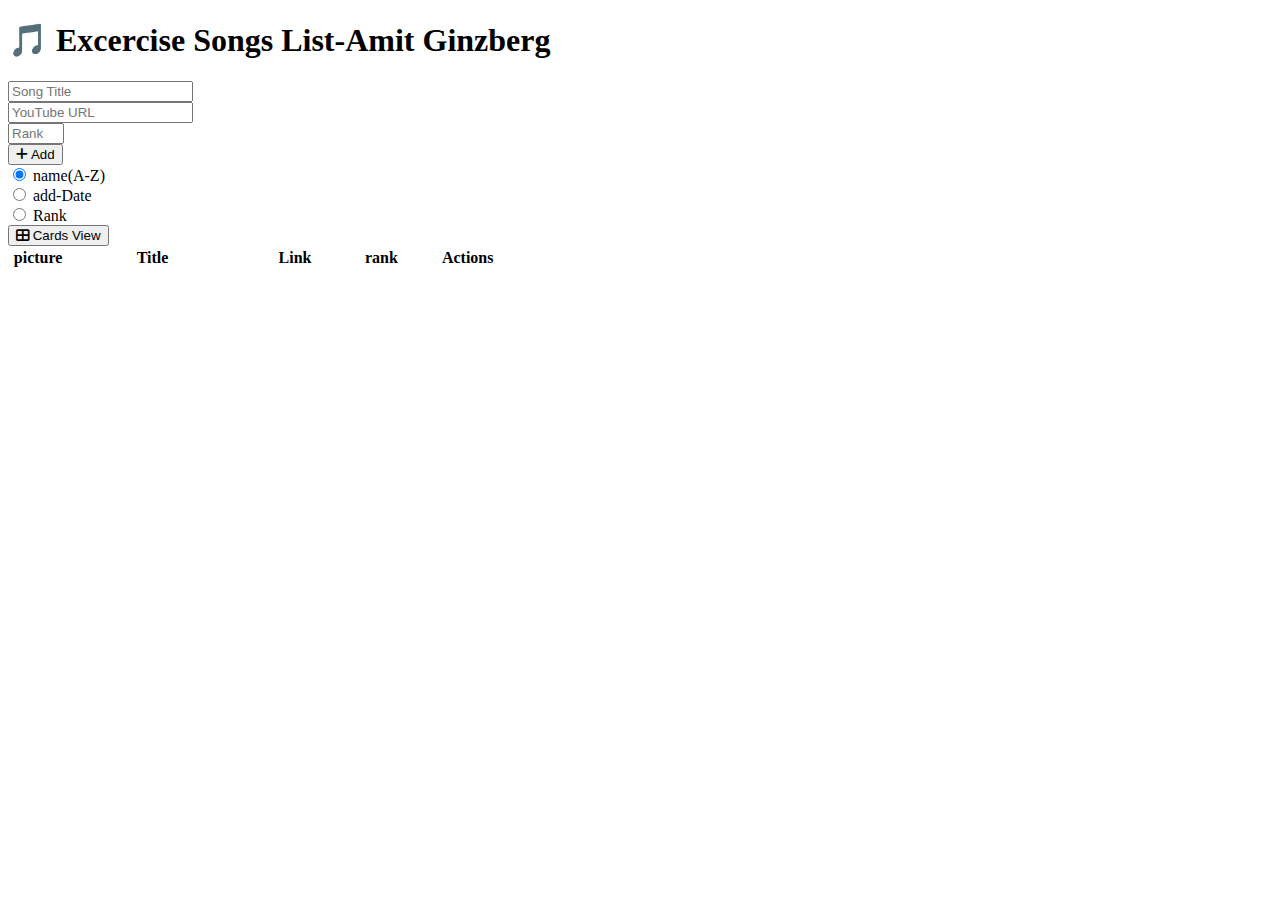
<file: SongsListing/index.html>
<!DOCTYPE html>
<html lang="en">

<head>
    <meta charset="UTF-8">
    <title>TubeTracker-Amit Ginzberg</title>
    <link rel="stylesheet" href="https://bootswatch.com/5/cyborg/bootstrap.min.css">
    <link rel="stylesheet" href="https://cdnjs.cloudflare.com/ajax/libs/font-awesome/6.0.0/css/all.min.css">
</head>

<body class="p-4">
    <div class="container">
        <h1 class="text-center text-primary mb-4">🎵 Excercise Songs List-Amit Ginzberg</h1>

        <div class="card border-primary mb-4">
            <div class="card-body">
                <form id="songForm" class="row g-2">
                    <input type="hidden" id="songId">

                    <div class="col-md-4">
                        <input type="text" id="title" class="form-control" placeholder="Song Title" required>
                    </div>
                    <div class="col-md-5">
                        <input type="url" id="url" class="form-control" placeholder="YouTube URL" required>
                    </div>
                    <div class="col-md-1">
                        <input type="number" id="Rank" class="form-control" placeholder="Rank (1-10)" required min="1"
                            max="10">
                    </div>
                    <div class="col-md-2">
                        <button type="submit" id="submitBtn" class="btn btn-success w-100">
                            <i class="fas fa-plus"></i> Add
                        </button>
                    </div>
                </form>
            </div>
        </div>

        <div class="d-flex justify-content-between mb-3">
            <form id="sortForm">
                <input type="radio" id="sortName" name="sortOption" value="name" checked>
                <label for="sortName">name(A-Z)</label><br>

                <input type="radio" id="sortDate" name="sortOption" value="date">
                <label for="sortDate">add-Date</label><br>

                <input type="radio" id="sortRating" name="sortOption" value="rating">
                <label for for="sortRating">Rank</label><br>
            </form>
        </div>
        <input type="hidden" id="songId" value="">
        <button id="viewToggleBtn" class="btn btn-secondary mb-3" onclick="toggleView()">
            <i class="fas fa-th-large"></i> Cards View
        </button>

        <div id="songList">
        </div>
    </div>
    <script src="script.js"></script>
</body>


</html>
</file>
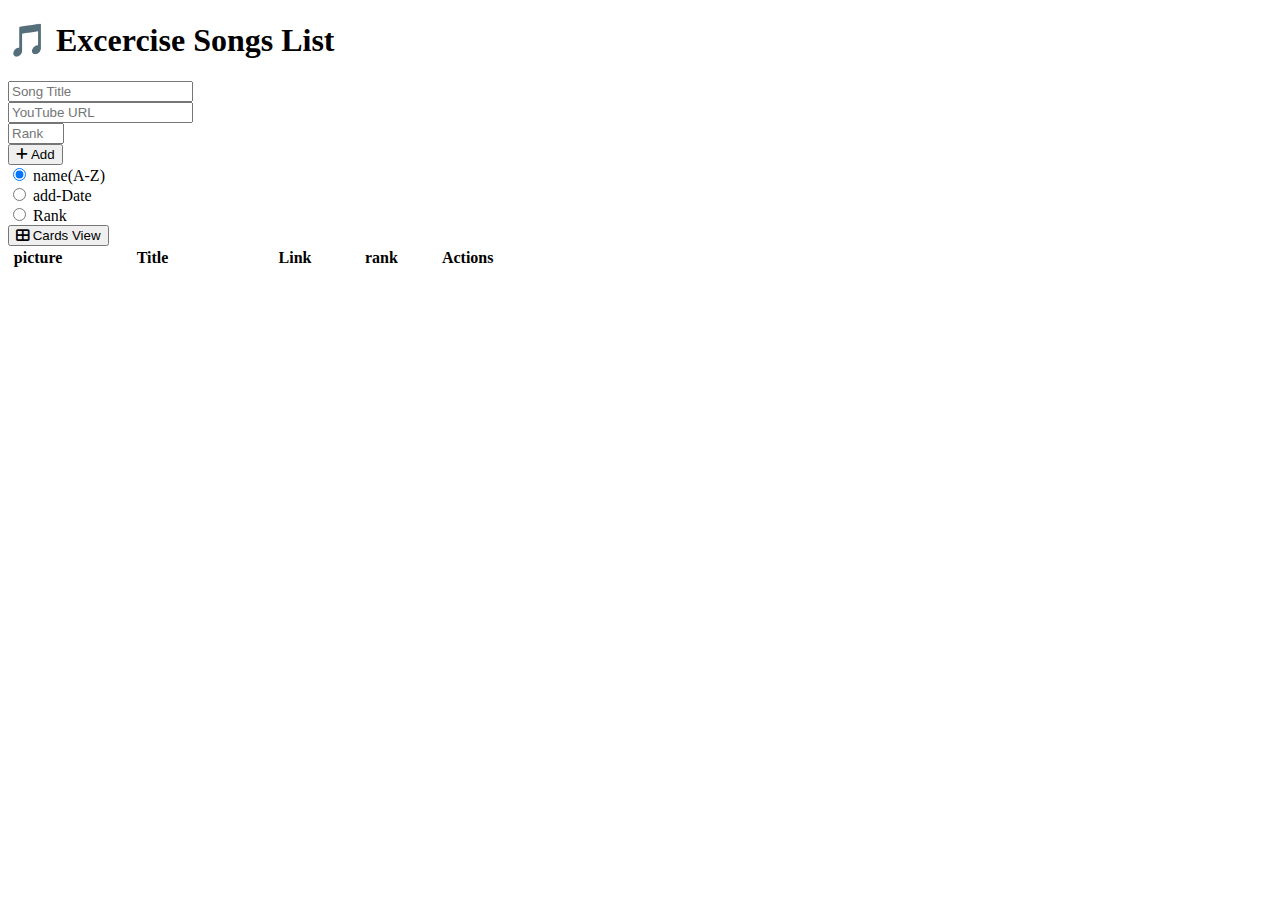
<file: 04_HW/SongsListing/index.html>
<!DOCTYPE html>
<html lang="en">

<head>
    <meta charset="UTF-8">
    <title>TubeTracker-Amit Ginzberg</title>
    <link rel="stylesheet" href="https://bootswatch.com/5/cyborg/bootstrap.min.css">
    <link rel="stylesheet" href="https://cdnjs.cloudflare.com/ajax/libs/font-awesome/6.0.0/css/all.min.css">
</head>

<body class="p-4">
    <div class="container">
        <h1 class="text-center text-primary mb-4">🎵 Excercise Songs List</h1>

        <div class="card border-primary mb-4">
            <div class="card-body">
                <form id="songForm" class="row g-2">
                    <input type="hidden" id="songId">

                    <div class="col-md-4">
                        <input type="text" id="title" class="form-control" placeholder="Song Title" required>
                    </div>
                    <div class="col-md-5">
                        <input type="url" id="url" class="form-control" placeholder="YouTube URL" required>
                    </div>
                    <div class="col-md-1">
                        <input type="number" id="Rank" class="form-control" placeholder="Rank (1-10)" required min="1"
                            max="10">
                    </div>
                    <div class="col-md-2">
                        <button type="submit" id="submitBtn" class="btn btn-success w-100">
                            <i class="fas fa-plus"></i> Add
                        </button>
                    </div>
                </form>
            </div>
        </div>

        <div class="d-flex justify-content-between mb-3">
            <form id="sortForm">
                <input type="radio" id="sortName" name="sortOption" value="name" checked>
                <label for="sortName">name(A-Z)</label><br>

                <input type="radio" id="sortDate" name="sortOption" value="date">
                <label for="sortDate">add-Date</label><br>

                <input type="radio" id="sortRating" name="sortOption" value="rating">
                <label for for="sortRating">Rank</label><br>
            </form>
        </div>
        <input type="hidden" id="songId" value="">
        <button id="viewToggleBtn" class="btn btn-secondary mb-3" onclick="toggleView()">
            <i class="fas fa-th-large"></i> Cards View
        </button>

        <div id="songList">
        </div>
    </div>
    <script src="script.js"></script>
</body>

</html>
</file>
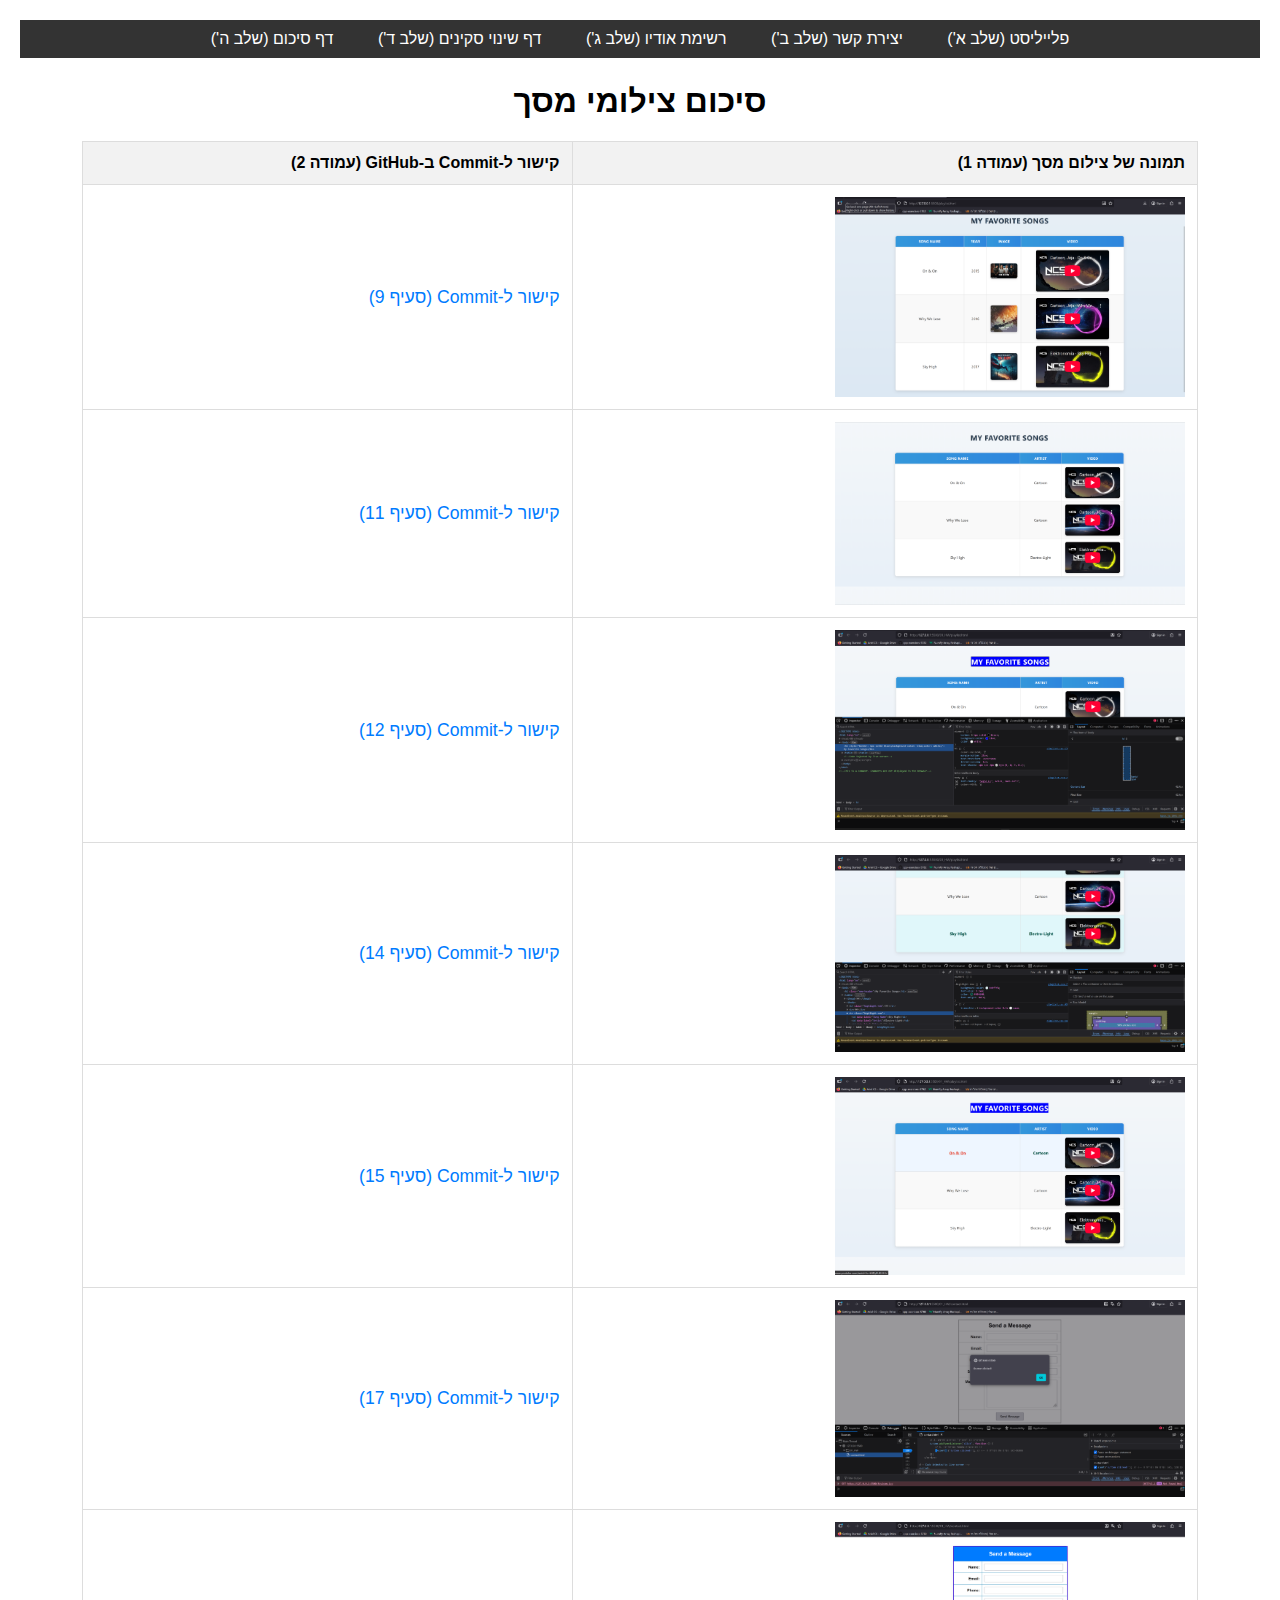
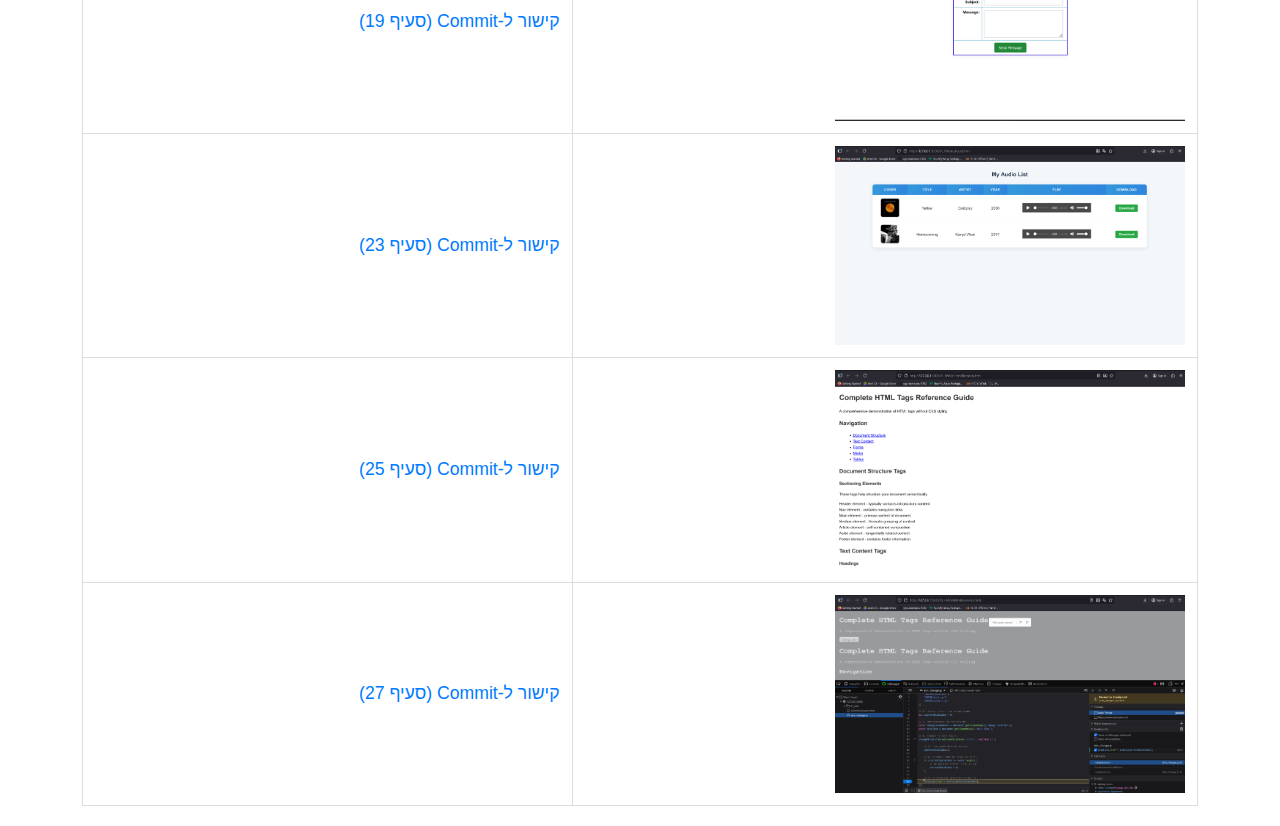
<file: 01_HW/summary.html>
<!DOCTYPE html>
<html lang="he" dir="rtl">

<head>
    <meta charset="UTF-8">
    <meta name="viewport" content="width=device-width, initial-scale=1.0">
    <title>סיכום תרגיל</title>

    <style>
        body {
            font-family: Arial, sans-serif;
            margin: 20px;
        }

        h1 {
            text-align: center;
        }

        table {
            width: 90%;
            margin: 20px auto;
            border-collapse: collapse;
            /* מסגרת אחידה */
        }

        th,
        td {
            border: 1px solid #ddd;
            padding: 12px;
            text-align: right;
            vertical-align: middle;
            /* ממרוכז אנכית */
        }

        th {
            background-color: #f2f2f2;
            /* רקע אפור לכותרות */
        }

        img {
            max-width: 350px;
            /* מגביל את רוחב התמונה */
            height: auto;
            display: block;
            /* מונע רווחים מיותרים */
        }

        a {
            font-size: 1.1em;
            color: #007bff;
            text-decoration: none;
        }

        a:hover {
            text-decoration: underline;
        }

        /* הוסף את זה ל-CSS הקיים שלך */
        .main-nav {
            background-color: #333;
            /* רקע שחור לתפריט */
            padding: 10px 0;
            text-align: center;
            margin-bottom: 25px;
            /* מרווח מהתוכן שמתחת */
        }

        .main-nav a {
            color: white;
            /* צבע טקסט לבן */
            padding: 10px 15px;
            text-decoration: none;
            /* הסרת קו תחתון */
            margin: 0 5px;
            font-size: 1em;
            /* גודל פונט רגיל */
            border-radius: 4px;
            /* פינות מעוגלות */
        }

        .main-nav a:hover {
            background-color: #555;
            /* שינוי רקע במעבר עכבר */
            text-decoration: none;
            /* לוודא שאין קו תחתון */
        }
    </style>
</head>

<body>



    <nav class="main-nav">
        <a href="playlist.html">פלייליסט (שלב א')</a>
        <a href="contact.html">יצירת קשר (שלב ב')</a>
        <a href="audioList.html">רשימת אודיו (שלב ג')</a>
        <a href="AllHtmlElements.html">דף שינוי סקינים (שלב ד')</a>
        <a href="summary.html">דף סיכום (שלב ה')</a>
    </nav>


    <h1>סיכום צילומי מסך</h1>

    <table>
        <thead>
            <tr>
                <th>תמונה של צילום מסך (עמודה 1)</th>
                <th>קישור ל-Commit ב-GitHub (עמודה 2)</th>
            </tr>
        </thead>

        <tbody>

            <tr>
                <td>
                    <img src="PRNT_IMAGES/1_update.png" alt="צילום מסך של פלייליסט">
                </td>
                <td>
                    <a href="https://github.com/amitginz/WebDevCourse_HW/commit/57b7f7fc7717a4274d2f3b267add42664ac79b6b"
                        target="_blank">קישור ל-Commit (סעיף 9)</a>
                </td>
            </tr>

            <tr>
                <td>
                    <img src="PRNT_IMAGES/2_update.png" alt="צילום מסך My Favorite Songs">
                </td>
                <td>
                    <a href="https://github.com/amitginz/WebDevCourse_HW/commit/b444a1b9879deaa1c102f9451d9b0bf614cc2462"
                        target="_blank">קישור ל-Commit (סעיף 11)</a>
                </td>
            </tr>

            <tr>
                <td>
                    <img src="PRNT_IMAGES/3_update.png" alt="צילום מסך Breakpoint">
                </td>
                <td>
                    <a href="https://github.com/amitginz/WebDevCourse_HW/commit/c9f5caeb29a10093257e65e212fff4617679fccf"
                        target="_blank">קישור ל-Commit (סעיף 12)</a>
                </td>
            </tr>

            <tr>
                <td>
                    <img src="PRNT_IMAGES/5_update.png" alt="צילום מסך Breakpoint">
                </td>
                <td>
                    <a href="https://github.com/amitginz/WebDevCourse_HW/commit/3d9ce96d9b4b2db1fe97b16e4f613b0dff401f57"
                        target="_blank">קישור ל-Commit (סעיף 14)</a>
                </td>
            </tr>

            <tr>
                <td>
                    <img src="PRNT_IMAGES/6_update.png" alt="צילום מסך Breakpoint">
                </td>
                <td>
                    <a href="https://github.com/amitginz/WebDevCourse_HW/commit/c897b6d6b3bce5efd12203887c54704506d206a9"
                        target="_blank">קישור ל-Commit (סעיף 15)</a>
                </td>
            </tr>

            <tr>
                <td>
                    <img src="PRNT_IMAGES/7_update.png" alt="צילום מסך Breakpoint">
                </td>
                <td>
                    <a href="https://github.com/amitginz/WebDevCourse_HW/commit/65a245106ae38e627f2403b3b1bcfbe9bc14b962"
                        target="_blank">קישור ל-Commit (סעיף 17)</a>
                </td>
            </tr>

            <tr>
                <td>
                    <img src="PRNT_IMAGES/8_update.png" alt="צילום מסך Breakpoint">
                </td>
                <td>
                    <a href="https://github.com/amitginz/WebDevCourse_HW/commit/65a245106ae38e627f2403b3b1bcfbe9bc14b962"
                        target="_blank">קישור ל-Commit (סעיף 19)</a>
                </td>
            </tr>

            <tr>
                <td>
                    <img src="PRNT_IMAGES/9_update.png" alt="צילום מסך Breakpoint">
                </td>
                <td>
                    <a href="https://github.com/amitginz/WebDevCourse_HW/commit/0a68075812a033935948d7f17d330936ea264324"
                        target="_blank">קישור ל-Commit (סעיף 23)</a>
                </td>
            </tr>

            <tr>
                <td>
                    <img src="PRNT_IMAGES/10_update.png" alt="צילום מסך Breakpoint">
                </td>
                <td>
                    <a href="https://github.com/amitginz/WebDevCourse_HW/commit/7d796b07c06db291021037096feb17cb9e12ef85"
                        target="_blank">קישור ל-Commit (סעיף 25)</a>
                </td>
            </tr>

            <tr>
                <td>
                    <img src="PRNT_IMAGES/12_update.png" alt="צילום מסך Breakpoint">
                </td>
                <td>
                    <a href="https://github.com/amitginz/WebDevCourse_HW/commit/201f5964a552d6582fefe2ce44e50eb7708d8884"
                        target="_blank">קישור ל-Commit (סעיף 27)</a>
                </td>
            </tr>

        </tbody>
    </table>

</body>

</html>
</file>
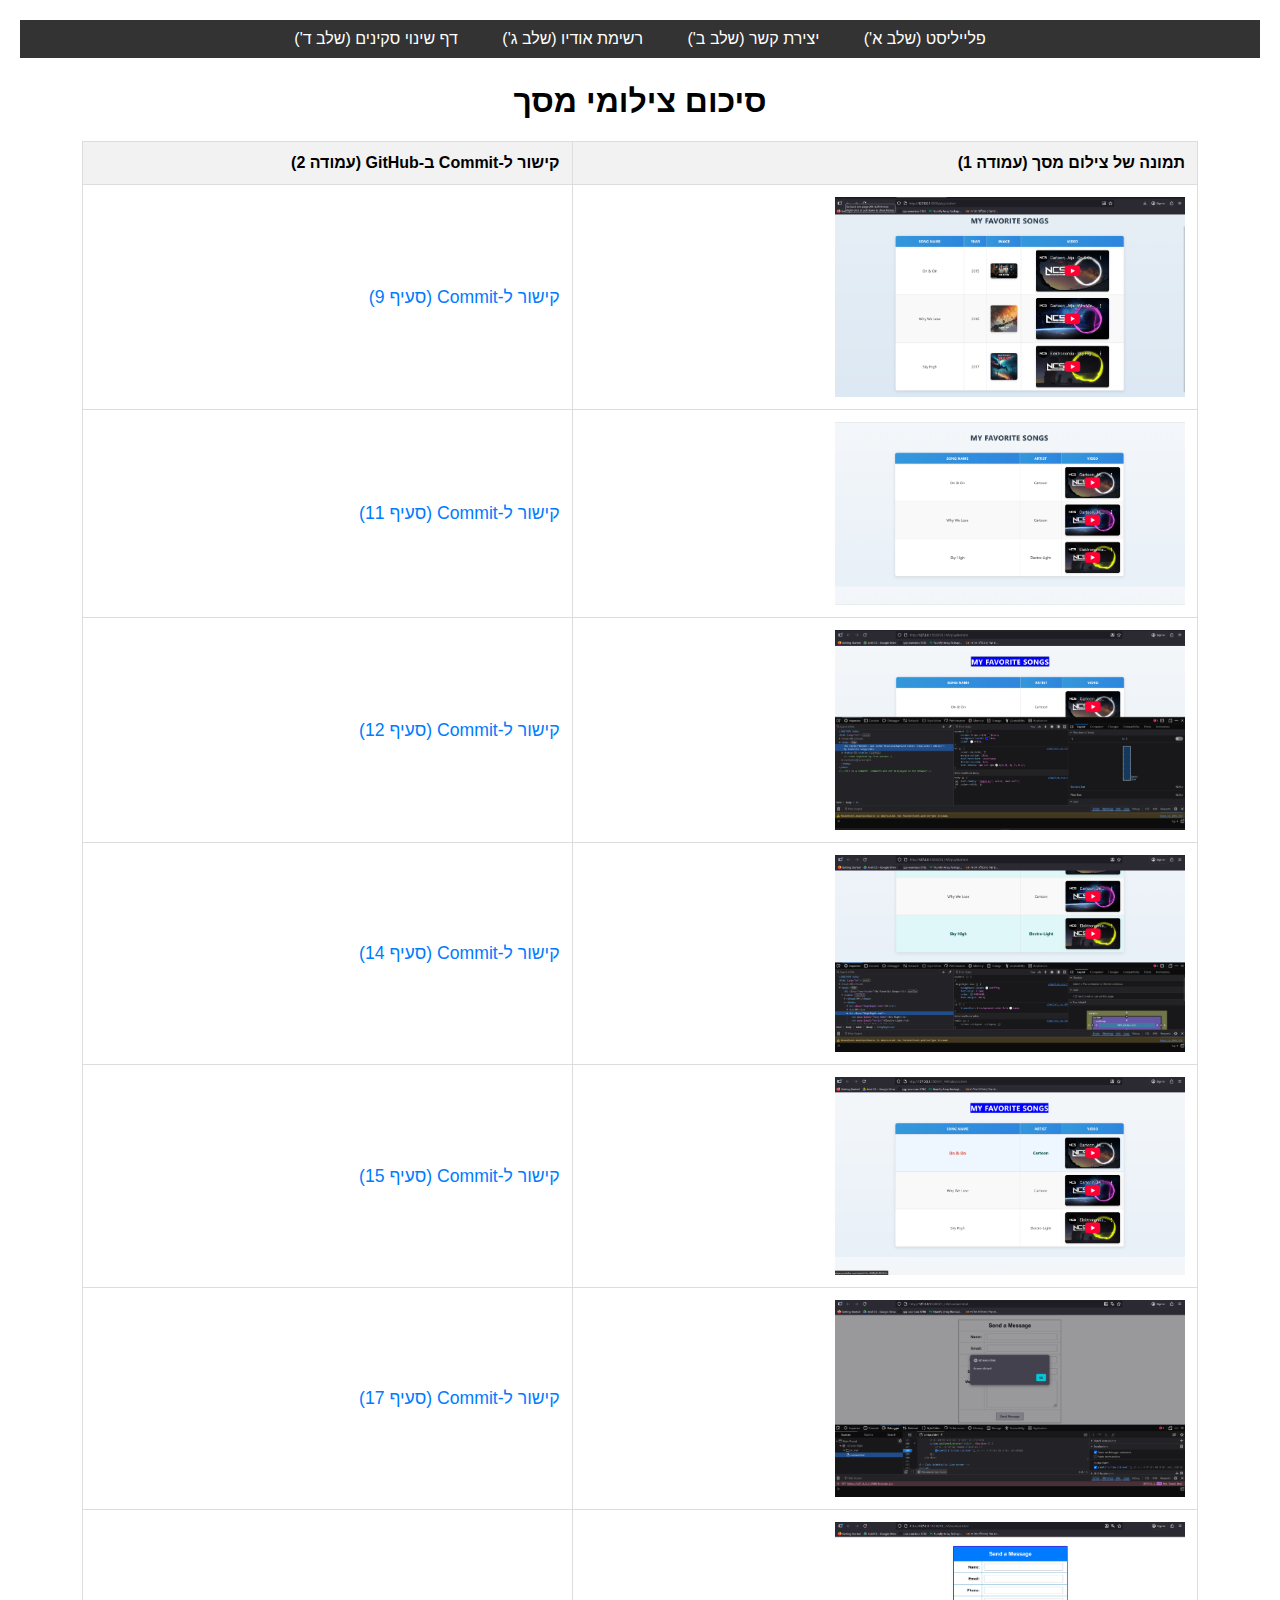
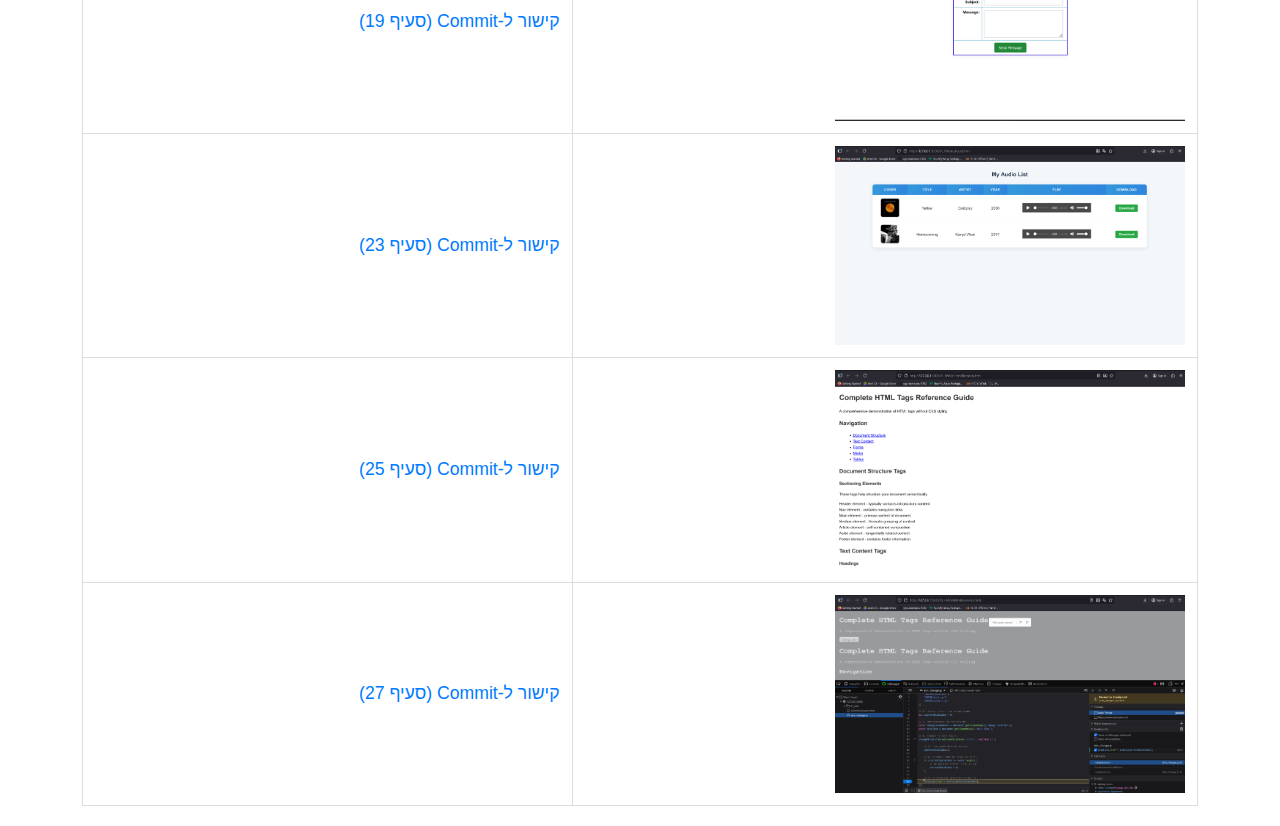
<file: 01_HW/summery.html>
<!DOCTYPE html>
<html lang="he" dir="rtl">

<head>
    <meta charset="UTF-8">
    <meta name="viewport" content="width=device-width, initial-scale=1.0">
    <title>סיכום תרגיל</title>

    <style>
        body {
            font-family: Arial, sans-serif;
            margin: 20px;
        }

        h1 {
            text-align: center;
        }

        table {
            width: 90%;
            margin: 20px auto;
            border-collapse: collapse;
            /* מסגרת אחידה */
        }

        th,
        td {
            border: 1px solid #ddd;
            padding: 12px;
            text-align: right;
            vertical-align: middle;
            /* ממרוכז אנכית */
        }

        th {
            background-color: #f2f2f2;
            /* רקע אפור לכותרות */
        }

        img {
            max-width: 350px;
            /* מגביל את רוחב התמונה */
            height: auto;
            display: block;
            /* מונע רווחים מיותרים */
        }

        a {
            font-size: 1.1em;
            color: #007bff;
            text-decoration: none;
        }

        a:hover {
            text-decoration: underline;
        }

        /* הוסף את זה ל-CSS הקיים שלך */
        .main-nav {
            background-color: #333;
            /* רקע שחור לתפריט */
            padding: 10px 0;
            text-align: center;
            margin-bottom: 25px;
            /* מרווח מהתוכן שמתחת */
        }

        .main-nav a {
            color: white;
            /* צבע טקסט לבן */
            padding: 10px 15px;
            text-decoration: none;
            /* הסרת קו תחתון */
            margin: 0 5px;
            font-size: 1em;
            /* גודל פונט רגיל */
            border-radius: 4px;
            /* פינות מעוגלות */
        }

        .main-nav a:hover {
            background-color: #555;
            /* שינוי רקע במעבר עכבר */
            text-decoration: none;
            /* לוודא שאין קו תחתון */
        }
    </style>
</head>

<body>



    <nav class="main-nav">
        <a href="playlist.html">פלייליסט (שלב א')</a>
        <a href="contact.html">יצירת קשר (שלב ב')</a>
        <a href="audioList.html">רשימת אודיו (שלב ג')</a>
        <a href="AllHtmlElements.html">דף שינוי סקינים (שלב ד')</a>
    </nav>


    <h1>סיכום צילומי מסך</h1>

    <table>
        <thead>
            <tr>
                <th>תמונה של צילום מסך (עמודה 1)</th>
                <th>קישור ל-Commit ב-GitHub (עמודה 2)</th>
            </tr>
        </thead>

        <tbody>

            <tr>
                <td>
                    <img src="PRNT_IMAGES/1_update.png" alt="צילום מסך של פלייליסט">
                </td>
                <td>
                    <a href="https://github.com/amitginz/WebDevCourse_HW/commit/57b7f7fc7717a4274d2f3b267add42664ac79b6b"
                        target="_blank">קישור ל-Commit (סעיף 9)</a>
                </td>
            </tr>

            <tr>
                <td>
                    <img src="PRNT_IMAGES/2_update.png" alt="צילום מסך My Favorite Songs">
                </td>
                <td>
                    <a href="https://github.com/amitginz/WebDevCourse_HW/commit/b444a1b9879deaa1c102f9451d9b0bf614cc2462"
                        target="_blank">קישור ל-Commit (סעיף 11)</a>
                </td>
            </tr>

            <tr>
                <td>
                    <img src="PRNT_IMAGES/3_update.png" alt="צילום מסך Breakpoint">
                </td>
                <td>
                    <a href="https://github.com/amitginz/WebDevCourse_HW/commit/c9f5caeb29a10093257e65e212fff4617679fccf"
                        target="_blank">קישור ל-Commit (סעיף 12)</a>
                </td>
            </tr>

            <tr>
                <td>
                    <img src="PRNT_IMAGES/5_update.png" alt="צילום מסך Breakpoint">
                </td>
                <td>
                    <a href="https://github.com/amitginz/WebDevCourse_HW/commit/3d9ce96d9b4b2db1fe97b16e4f613b0dff401f57"
                        target="_blank">קישור ל-Commit (סעיף 14)</a>
                </td>
            </tr>

            <tr>
                <td>
                    <img src="PRNT_IMAGES/6_update.png" alt="צילום מסך Breakpoint">
                </td>
                <td>
                    <a href="https://github.com/amitginz/WebDevCourse_HW/commit/c897b6d6b3bce5efd12203887c54704506d206a9"
                        target="_blank">קישור ל-Commit (סעיף 15)</a>
                </td>
            </tr>

            <tr>
                <td>
                    <img src="PRNT_IMAGES/7_update.png" alt="צילום מסך Breakpoint">
                </td>
                <td>
                    <a href="https://github.com/amitginz/WebDevCourse_HW/commit/65a245106ae38e627f2403b3b1bcfbe9bc14b962"
                        target="_blank">קישור ל-Commit (סעיף 17)</a>
                </td>
            </tr>

            <tr>
                <td>
                    <img src="PRNT_IMAGES/8_update.png" alt="צילום מסך Breakpoint">
                </td>
                <td>
                    <a href="https://github.com/amitginz/WebDevCourse_HW/commit/65a245106ae38e627f2403b3b1bcfbe9bc14b962"
                        target="_blank">קישור ל-Commit (סעיף 19)</a>
                </td>
            </tr>

            <tr>
                <td>
                    <img src="PRNT_IMAGES/9_update.png" alt="צילום מסך Breakpoint">
                </td>
                <td>
                    <a href="https://github.com/amitginz/WebDevCourse_HW/commit/0a68075812a033935948d7f17d330936ea264324"
                        target="_blank">קישור ל-Commit (סעיף 23)</a>
                </td>
            </tr>

            <tr>
                <td>
                    <img src="PRNT_IMAGES/10_update.png" alt="צילום מסך Breakpoint">
                </td>
                <td>
                    <a href="https://github.com/amitginz/WebDevCourse_HW/commit/7d796b07c06db291021037096feb17cb9e12ef85"
                        target="_blank">קישור ל-Commit (סעיף 25)</a>
                </td>
            </tr>

            <tr>
                <td>
                    <img src="PRNT_IMAGES/12_update.png" alt="צילום מסך Breakpoint">
                </td>
                <td>
                    <a href="https://github.com/amitginz/WebDevCourse_HW/commit/201f5964a552d6582fefe2ce44e50eb7708d8884"
                        target="_blank">קישור ל-Commit (סעיף 27)</a>
                </td>
            </tr>

        </tbody>
    </table>

</body>

</html>
</file>
